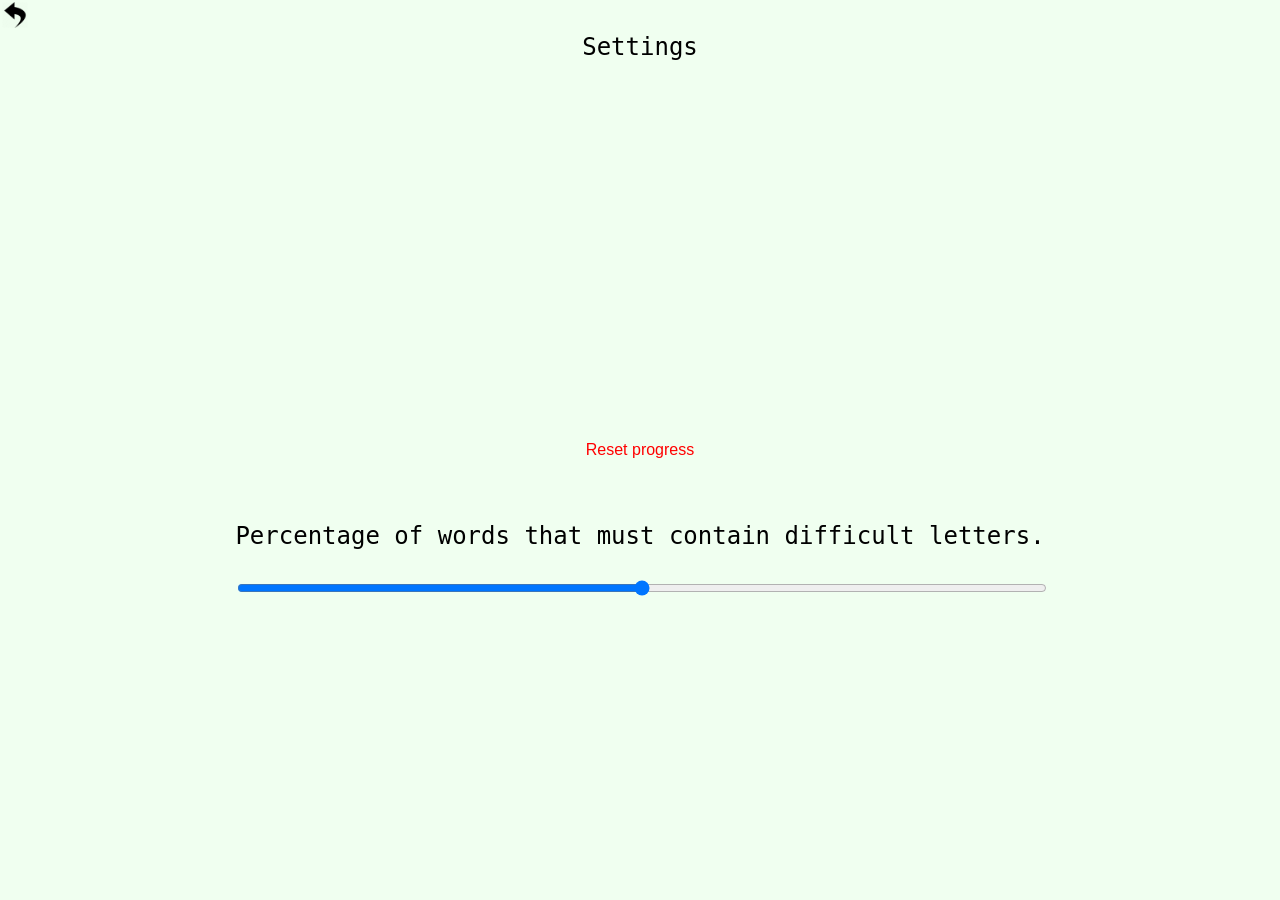
<file: settings.html>
<!DOCTYPE html>
<html lang="en">
<head>
    <meta charset="UTF-8">
    <meta http-equiv="X-UA-Compatible" content="IE=edge">
    <meta name="viewport" content="width=device-width, initial-scale=1.0">
    <link rel="stylesheet" href="styles.css">
    <script src="settings.js" defer></script>
    <title>DTT Settings</title>
</head>
<body>
    <a href="index.html"><img id="settings" src="backicon.png" alt="Back"></a>
    <p class="typed">Settings</p>
    <button class="btn reset" id="reset">Reset progress</button>
    <div class="sliderdiv">
        <p>Percentage of words that must contain difficult letters.</p>
        <input type="range" min="0" max="100" value="50" class="slider" id="diffslider">
    </div>
    
</body>
</html>
</file>
<file: styles.css>
* {
    box-sizing: border-box;
}

body {
    display: flex;
    justify-content: center;
    align-items: center;
    min-height: 100vh;
    margin: 0;
    background-color:honeydew;
}

body, .words-reel {
    font-family: monospace;
}

.words-reel {
    font-size: 36px;
    max-width: 50%;
    background-color: honeydew;
    /*
    -webkit-touch-callout: none;
    -webkit-user-select: none;
    -khtml-user-select: none; 
    -moz-user-select: none; 
    -ms-user-select: none; 
    user-select: none; */
}

#settings {
        top:2px;
        left:2px;
        position:absolute;
        width:2%;
        height:auto;
}

#stats {
        top:2px;
        right:2px;
        position:absolute;
        width:2%;
        height:auto;
}

.cursor {
    background-color: lightgray;
}

.correct {
    color: grey ;
}

.incorrect {
    color: red;
}

.hidden {
        visibility: hidden;
}

.paused {
    position:fixed;
    top:1em;
}

.typed {
    position:absolute;
    top:1%;
    font-size: 24px;
}

.btn {
        border: none;
        background-color: inherit;
        padding: 14px 28px;
        font-size: 16px;
        cursor: pointer;
        position:absolute;
      }

.reset {
        color: red;
    }
    
.reset:hover {
        background: #f44336;
        color: white;
    }

.statsbody {
        font-size: 1.2vw;
        display: inline;
        max-width: 80%;
}

.sliderdiv {
    position:relative;
    top: 100px;
    font-size: 24px;
}

.slider {
    width:100%;
}
</file>
